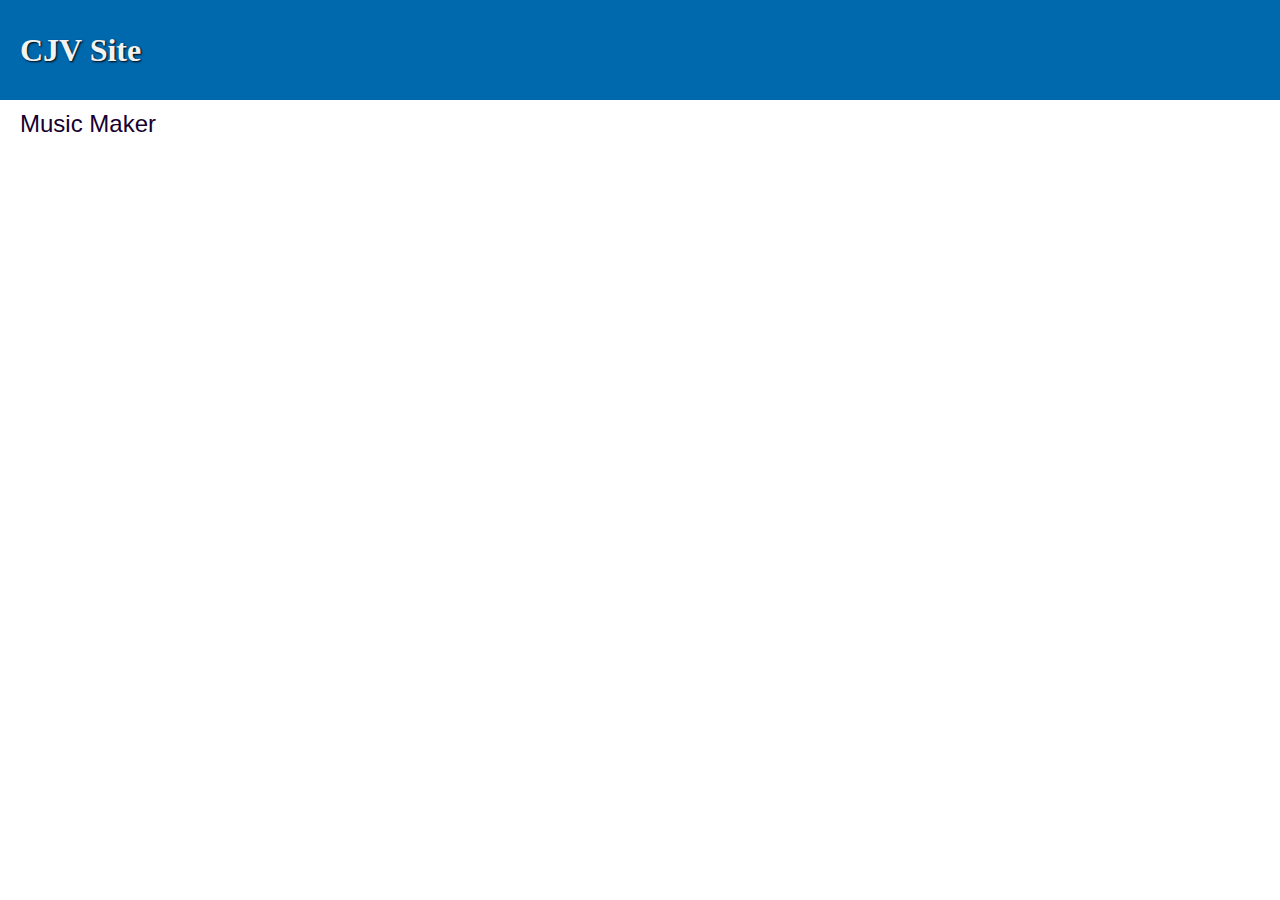
<file: index.html>
<!DOCTYPE html>
<html>
<head>
<link rel="stylesheet" href="main.css">
<title>CJV Site</title>
</head>
<body>
<div class="header">
  <h1>CJV Site</h1>
</div>

<div class="menu">
  <a class="link" href="./music-maker/index.html">Music Maker</a>
</div>

</body>
</html>
</file>
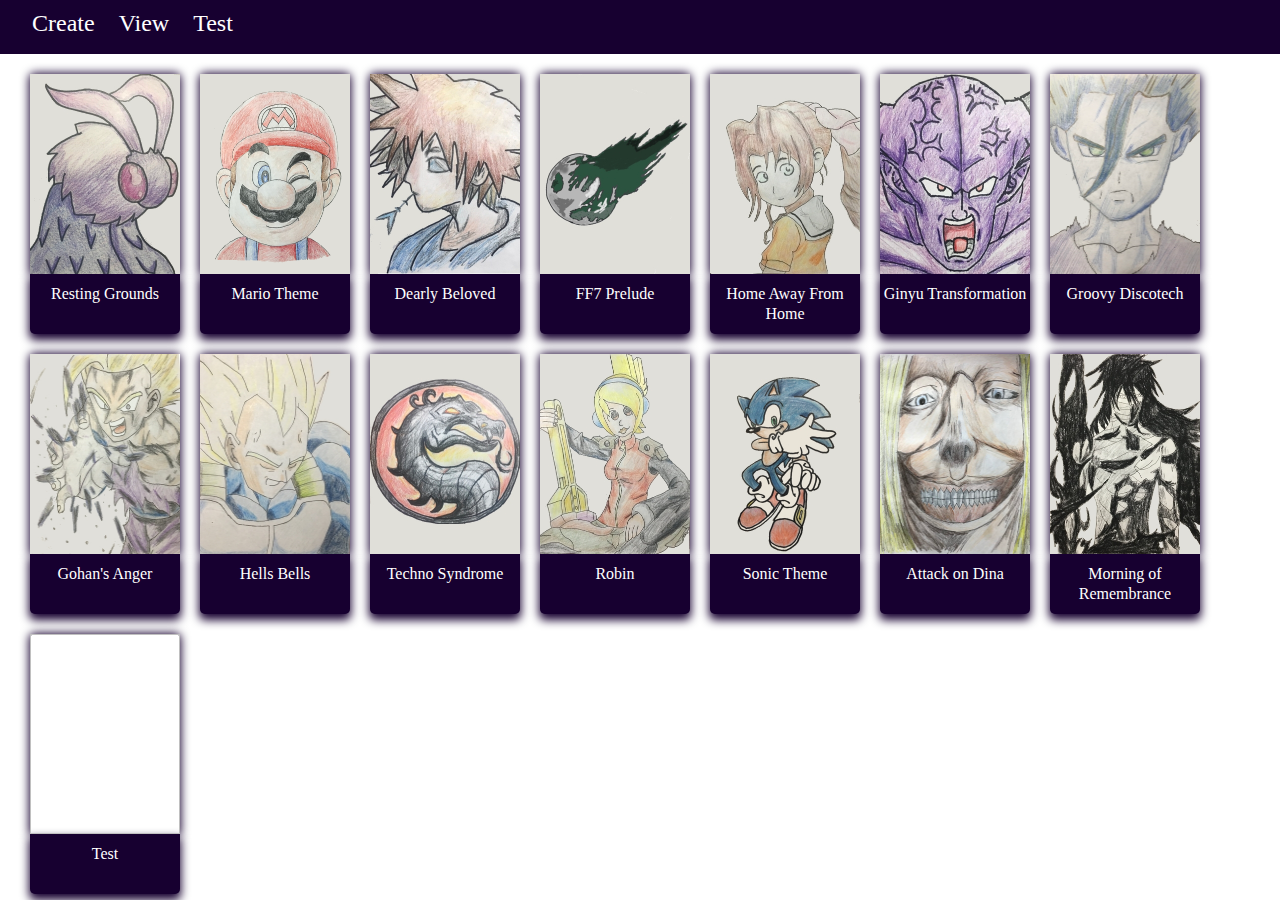
<file: music-maker/index.html>
<!doctype html><html><head><link rel="icon" href="1754cbe508ae590f3bdb.ico"/><title>Music Maker</title><script defer="defer" src="music-maker.js"></script></head><body><div id="root" class="root"></div></body></html>
</file>
<file: main.css>
ul, body {
  margin:0px;
  padding:0px;
  font-family: 'Gudea', sans-serif;
}

h1 {
  font-family: 'Oleo Script Swash Caps', cursive;
}

.menu {
  margin-top: 10px;
  display: block;
}

.header {
  display:block;
  background:#0068AD;
  width:100%;
  height:100px;
}

.header h1 {
  text-align:center;
  color:#f2f2f2;
  font-size:2em;
  text-shadow:1px 1px 2px #000;
  float:left;
  line-height:100px;
  margin:0px;
  margin-left:20px;
}

.link {
  margin-left: 20px;
  color: #170030;
  text-decoration: none;
  font-size: 24px;
}
</file>
